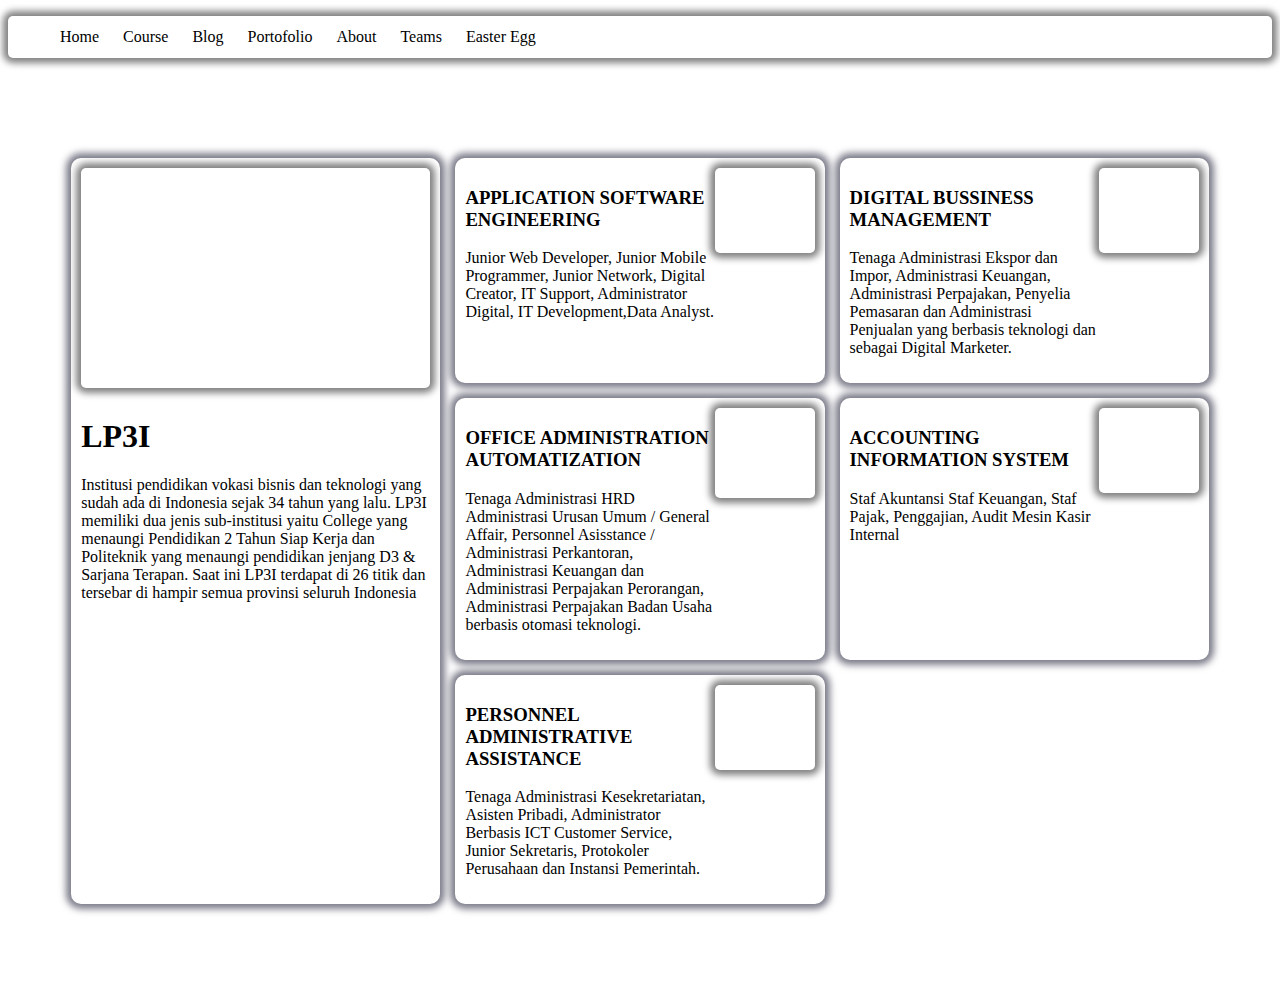
<file: index.html>
<!DOCTYPE html>
<html lang="en">
<head>
    <meta charset="UTF-8">
    <meta name="viewport" content="width=device-width, initial-scale=1.0">
    <title>Document</title>
    <style>
        * {
            box-sizing: border-box;

        }

        body {
            background-image: url(https://i.pinimg.com/736x/e1/2e/4d/e12e4dd11ee3a78caf03ea0b10943b10.jpg);
        }

        .container  {
            display: grid;
            grid-template-columns: repeat(3, 1fr);
            gap: 15px;
            width: 90%;
            margin: 100px auto;
            border-radius: 100px;
        }
        [class *='box']{
            box-shadow: 0 0 7px 5px rgb(125, 125, 139);
            padding: 10px;
            border-radius: 100px;
        }
        .media{
            box-shadow: 0 0 7px 5px grey;
            border-radius: 5px;
            height: 80px;
            width: 100px;
            float: right;
            background-repeat: no-repeat;
            background-size: 100%;
            background-position: center;
        }
        ul {
            display: flex;
            list-style: none;
            box-shadow: 0 0 7px 5px grey;
            border-radius: 5px;
            background-color:white;
        }
        li {
            padding: 12px;
        a {
            text-decoration: none;
            color: black;
        }

        p {
            font-family: Arial, Helvetica, sans-serif;
            text-align: center;
            justify-self: auto;
        }

        .center {
            display: block;
            margin-left: auto;
            margin-right: auto;
            width: 100%;
        }


        h3 {
            font-family: Arial, Helvetica, sans-serif;  
        }

    }
        @media only screen and (max-width: 768px) {
        .container, ul {
            display: block;
        }
    }
        .box-1{
            grid-row-start: 1 ;
            grid-row-end: 4 ;
            border-radius: 10px;
            background-color:white;
        }
        .box-1 > .media{
            width: 100%;
            height: 220px;
            margin-bottom: 30px;
            background-image: url(https://upload.wikimedia.org/wikipedia/id/d/d0/Logo_LP3I.png) ;
            background-size: 195px;
        }
        .box-2{
            border-radius: 10px;
            background-color:white;

        }
        .box-2 > .media{
            width: 100px;
            height: 85px;
            margin-bottom: 25px;
            background-image: url(https://www.lp3i.ac.id/wp-content/uploads/2022/11/technology.png);
            background-size: 95px;
            background-position: top;
            margin-bottom: 100px;
        }
        .box-3{
            border-radius: 10px;
            background-color:white;
        }

        .box-3 > .media{
            width: 100px;
            height: 85px;
            margin-bottom: 25px;
            background-image: url(https://www.lp3i.ac.id/wp-content/uploads/2022/10/business.png);
            background-size: 91px;
            background-position: top;
            margin-bottom: 100px;
        }

        .box-4{
            border-radius: 10px;
            background-color:white;
        }

        .box-4 > .media{
            width: 100px;
            height: 90px;
            margin-bottom: 25px;
            background-image: url(https://www.lp3i.ac.id/wp-content/uploads/2022/11/hospitality.png);
            background-size: 95px;
            background-position: top;
            margin-bottom: 100px;
        }

        .box-5{
            border-radius: 10px;
            background-color:white;
        }

        .box-5 > .media{
            width: 100px;
            height: 85px;
            margin-bottom: 25px;
            background-image: url(https://www.lp3i.ac.id/wp-content/uploads/2022/11/finance.png);
            background-size: 85px;
            background-position: top;
            margin-bottom: 100px;
        }

        .box-6{
            border-radius: 10px;
            background-color:white;
        }

        .box-6 > .media{
            width: 100px;
            height: 85px;
            margin-bottom: 25px;
            background-image: url(https://www.lp3i.ac.id/wp-content/uploads/2022/11/communication.png);
            background-size: 90px;
            background-position: top;
            margin-bottom: 100px;
        }


    </style>
</head>
<body>
    <ul>
        <li><a href="https://fahganindo4life.my.id/">Home</a></li>
        <li><a href="course.html">Course</a></li>
        <li><a href="posts.html">Blog</a></li>
        <li><a href="portfolio.html">Portofolio</a></li>
        <li><a href="about.html">About</a></li>
        <li><a href="teams.html">Teams</a></li>
        <li><a href="https://www.youtube.com/watch?v=dQw4w9WgXcQ&pp=ygUXbmV2ZXIgZ29ubmEgZ2l2ZSB5b3UgdXA%3D">Easter Egg</a></li>
    </ul>
    <div class="container">
        <div class="box-1">
            <div class="media center"></div>
            <h1>LP3I</h1>
            <p>Institusi pendidikan vokasi bisnis dan teknologi yang sudah ada di Indonesia sejak 34 tahun yang lalu. LP3I memiliki dua jenis sub-institusi yaitu College yang menaungi Pendidikan 2 Tahun Siap Kerja dan Politeknik yang menaungi pendidikan jenjang D3 & Sarjana Terapan. Saat ini LP3I terdapat di 26 titik dan tersebar di hampir semua provinsi seluruh Indonesia</p>
        </div>
        <div class="box-2">
            <div class="media"></div>
            <h3>APPLICATION SOFTWARE ENGINEERING</h3>
            <p>Junior Web Developer, Junior Mobile Programmer, Junior Network, Digital Creator, IT Support, Administrator Digital, IT Development,Data Analyst.</p>
        </div>
        <div class="box-3">
            <div class="media"></div>
            <h3>DIGITAL BUSSINESS MANAGEMENT</h3>
            <p>Tenaga Administrasi Ekspor dan Impor, Administrasi Keuangan, Administrasi Perpajakan, Penyelia Pemasaran dan Administrasi Penjualan yang berbasis teknologi dan sebagai Digital Marketer.</p>
        </div>
        <div class="box-4">
            <div class="media"></div>
            <h3>OFFICE ADMINISTRATION AUTOMATIZATION</h3>
            <p>Tenaga Administrasi HRD Administrasi Urusan Umum / General Affair, Personnel Asisstance / Administrasi Perkantoran, Administrasi Keuangan dan Administrasi Perpajakan Perorangan, Administrasi Perpajakan Badan Usaha berbasis otomasi teknologi.</p>
        </div>
        <div class="box-5">
            <div class="media"></div>
            <h3>ACCOUNTING INFORMATION SYSTEM</h3>
            <p>Staf Akuntansi Staf Keuangan, Staf Pajak, Penggajian, Audit Mesin Kasir Internal</p>
        </div>
        <div class="box-6">
            <div class="media"></div>
            <h3>PERSONNEL ADMINISTRATIVE ASSISTANCE</h3>
            <p>Tenaga Administrasi Kesekretariatan, Asisten Pribadi, Administrator Berbasis ICT Customer Service, Junior Sekretaris, Protokoler Perusahaan dan Instansi Pemerintah.</p>
        </div>
    </div>
</body>
</html>
</file>
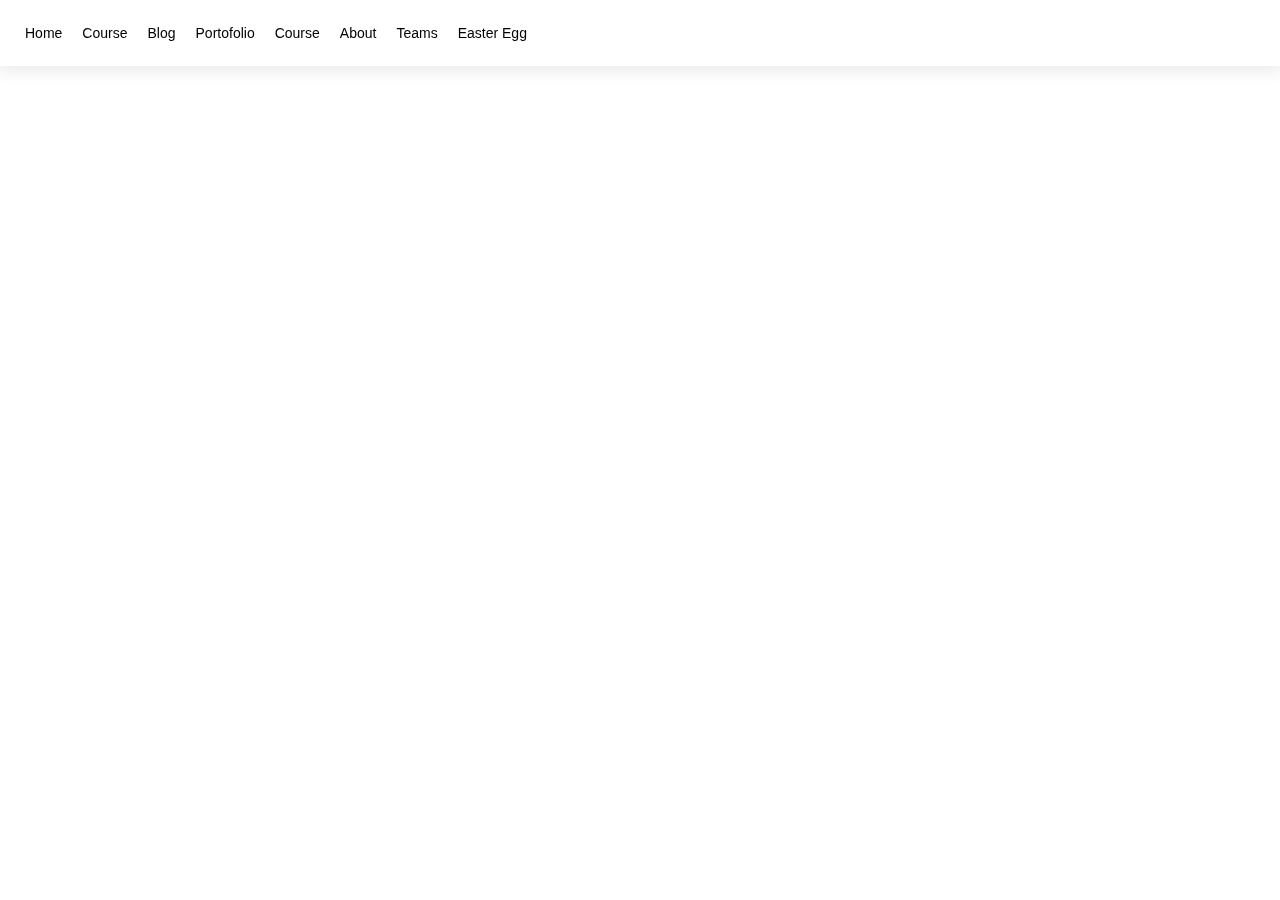
<file: course.html>
<!DOCTYPE html>
<html lang="en">
<head>
    <meta charset="UTF-8">
    <meta name="viewport" content="width=device-width, initial-scale=1.0">
    <title>Course</title>
    <link rel="stylesheet" href="teams.css">
    <link rel="stylesheet" href="https://cdn.jsdelivr.net/npm/bootstrap-icons@1.11.3/font/bootstrap-icons.min.css">
</head>
<body>
    <ul>
        <li><a href="#">Home</a></li>
        <li><a href="#">Course</a></li>
        <li><a href="#">Blog</a></li>
        <li><a href="#">Portofolio</a></li>
        <li><a href="/course.html">Course</a></li>
        <li><a href="about.html">About</a></li>
        <li><a href="/teams.html">Teams</a></li>
        <li><a href="https://www.youtube.com/watch?v=dQw4w9WgXcQ&pp=ygUXbmV2ZXIgZ29ubmEgZ2l2ZSB5b3UgdXA%3D">Easter Egg</a></li>
    </ul>
    <div class="container">
    </div>
<script src="course.js"></script>
</html>
</file>
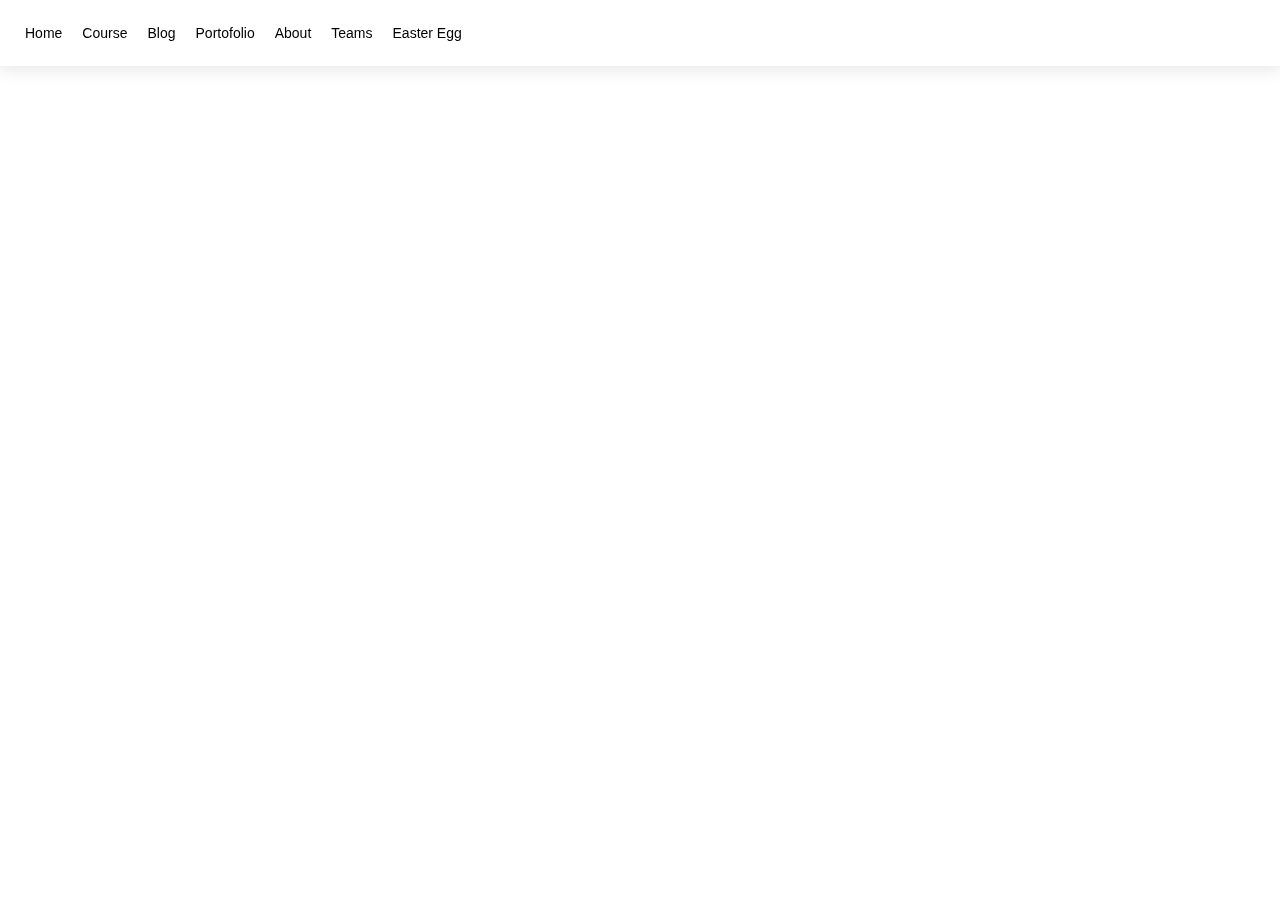
<file: portfolio.html>
<!DOCTYPE html>
<html lang="en">
<head>
    <meta charset="UTF-8">
    <meta name="viewport" content="width=device-width, initial-scale=1.0">
    <link rel="stylesheet" href="posts.css">
    <title>Document</title>
</head>
<body>
    <ul>
        <li><a href="https://fahganindo4life.my.id/">Home</a></li>
        <li><a href="course.html">Course</a></li>
        <li><a href="posts.html">Blog</a></li>
        <li><a href="portfolio.html">Portofolio</a></li>
        <li><a href="about.html">About</a></li>
        <li><a href="teams.html">Teams</a></li>
        <li><a href="https://www.youtube.com/watch?v=dQw4w9WgXcQ&pp=ygUXbmV2ZXIgZ29ubmEgZ2l2ZSB5b3UgdXA%3D">Easter Egg</a></li>
    </ul>
    <div class="container">
    </div>
</body>
<script src="portfolio.js"></script>
</html>
</file>
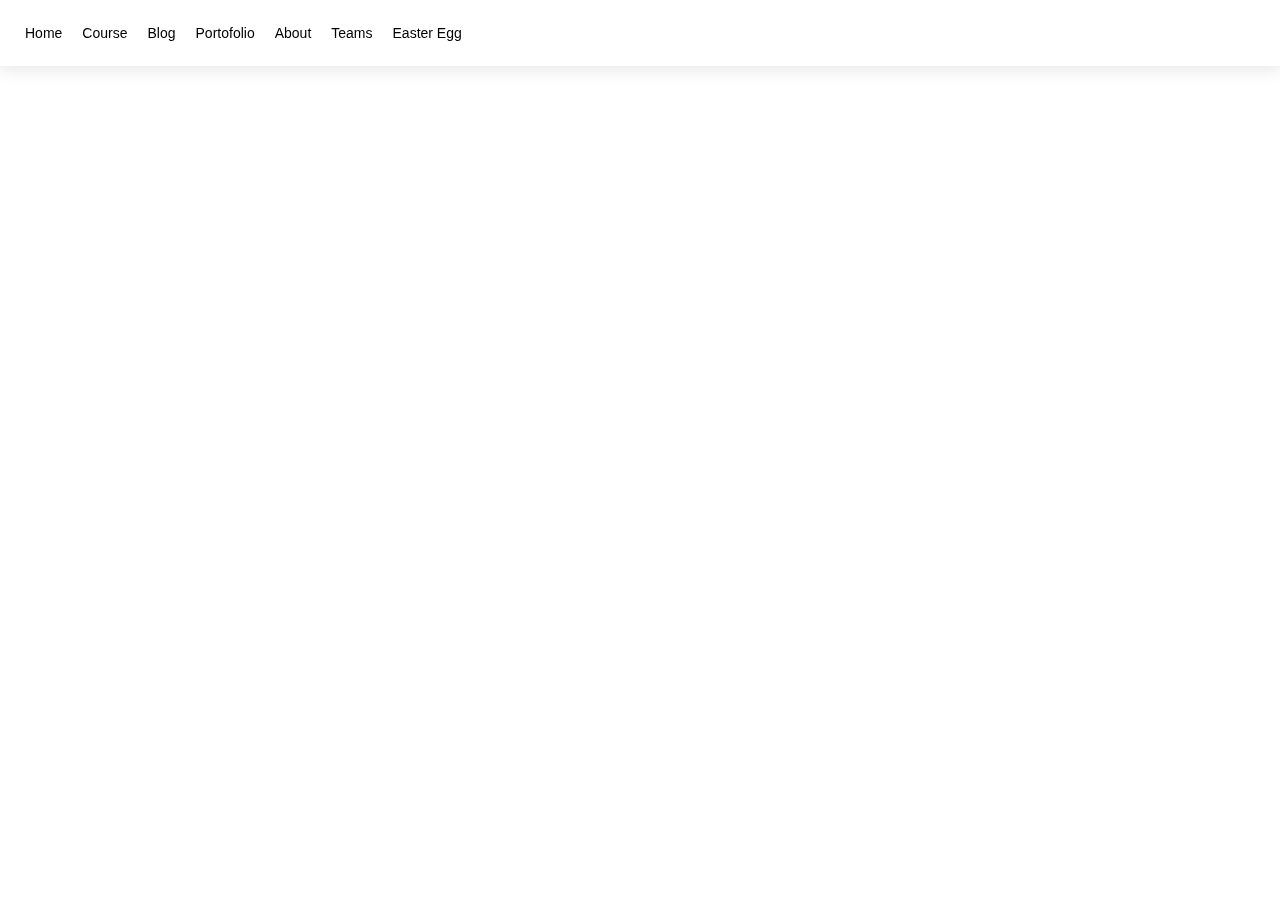
<file: posts.html>
<!DOCTYPE html>
<html lang="en">
<head>
    <meta charset="UTF-8">
    <meta name="viewport" content="width=device-width, initial-scale=1.0">
    <link rel="stylesheet" href="posts.css">
    <title>Document</title>
</head>
<body>
        <ul>
            <li><a href="https://fahganindo4life.my.id/">Home</a></li>
            <li><a href="course.html">Course</a></li>
            <li><a href="posts.html">Blog</a></li>
            <li><a href="portfolio.html">Portofolio</a></li>
            <li><a href="about.html">About</a></li>
            <li><a href="teams.html">Teams</a></li>
            <li><a href="https://www.youtube.com/watch?v=dQw4w9WgXcQ&pp=ygUXbmV2ZXIgZ29ubmEgZ2l2ZSB5b3UgdXA%3D">Easter Egg</a></li>
        </ul>
        <div class="container">
        </div>
</body>
<script src="posts.js"></script>
</html>
</file>
<file: teams.css>
* {
    box-sizing: border-box;
}
.container {
    display: grid;
    grid-template-columns: repeat(3, 1fr);
    gap: 10px;
    width: 90%;
    margin: 100px auto;
    
}
[class*='box']{
    box-shadow: 0 0 20px 3px rgba(0, 0, 0,  0.1);
    padding: 20px;
    border-radius: 8px;
    background-color: #f7f7f7;
 
}
.media {
    box-shadow: 0 0 20px 3px rgba(0, 0, 0, 0.1);
    border-radius: 8px;
    height: 150px;
    width: 120px;
    float: right;
    background-repeat: no-repeat;
    background-position: center;
    background-size: cover;
}

ul{
    list-style: none;
    display: flex;
    box-shadow: 0 0 17px 3px rgba(0, 0, 0,  0.1);
    position: fixed;
    top: 0;
    width: 100%;
    background-color: white;
    padding: 15px;
    margin-top: 0;
}
li{
    padding: 10px;
}
body{
    margin: 0;
    font-family: Arial, Helvetica, sans-serif;
    font-size: 14px;
}
[class*=box-1] > p {
    padding-left: 10px;
    margin-top: -5px;
    margin-bottom: 20px;
    
}
a {
    text-decoration: none;
    color: #000;
}
@media only screen and (max-width: 768px) {
    .container, ul{
        grid-template-columns: 1fr;
    }
}
span > a {
    padding: 8px;
    box-shadow: 0 0 17px 3px rgba(0, 0, 0,  0.1);
    border-radius: 2px;
    margin-right: 5px;
}
.bi-facebook{
    color: blue;
}
.bi-instagram{
    color: rgb(206, 31, 60);
}
.bi-browser-edge{
    color: rgb(34, 34, 127);
}
</file>
<file: posts.css>
* {
    box-sizing: border-box;
}
.container {
    display: grid;
    grid-template-columns: repeat(3, 1fr);
    gap: 10px;
    width: 90%;
    margin: 100px auto;
    
}
[class*='box']{
    box-shadow: 0 0 20px 3px rgba(0, 0, 0,  0.1);
    padding: 20px;
    border-radius: 8px;
    background-color: #f7f7f7;
 
}
.media {
    box-shadow: 0 0 20px 3px rgba(0, 0, 0, 0.1);
    border-radius: 8px;
    height: 150px;
    width: 120px;
    float: right;
    background-repeat: no-repeat;
    background-position: center;
    background-size: cover;
}

ul{
    list-style: none;
    display: flex;
    box-shadow: 0 0 17px 3px rgba(0, 0, 0,  0.1);
    position: fixed;
    top: 0;
    width: 100%;
    background-color: white;
    padding: 15px;
    margin-top: 0;
}
li{
    padding: 10px;
}
body{
    margin: 0;
    font-family: Arial, Helvetica, sans-serif;
    font-size: 14px;
}
[class*=box-1] > p {
    padding-left: 10px;
    margin-top: -5px;
    margin-bottom: 20px;
    
}
a {
    text-decoration: none;
    color: #000;
}
@media only screen and (max-width: 768px) {
    .container, ul{
        grid-template-columns: 1fr;
    }
}
span > a {
    padding: 8px;
    box-shadow: 0 0 17px 3px rgba(0, 0, 0,  0.1);
    border-radius: 2px;
    margin-right: 5px;
}
.bi-facebook{
    color: blue;
}
.bi-instagram{
    color: rgb(206, 31, 60);
}
.bi-browser-edge{
    color: rgb(34, 34, 127);
}
</file>
